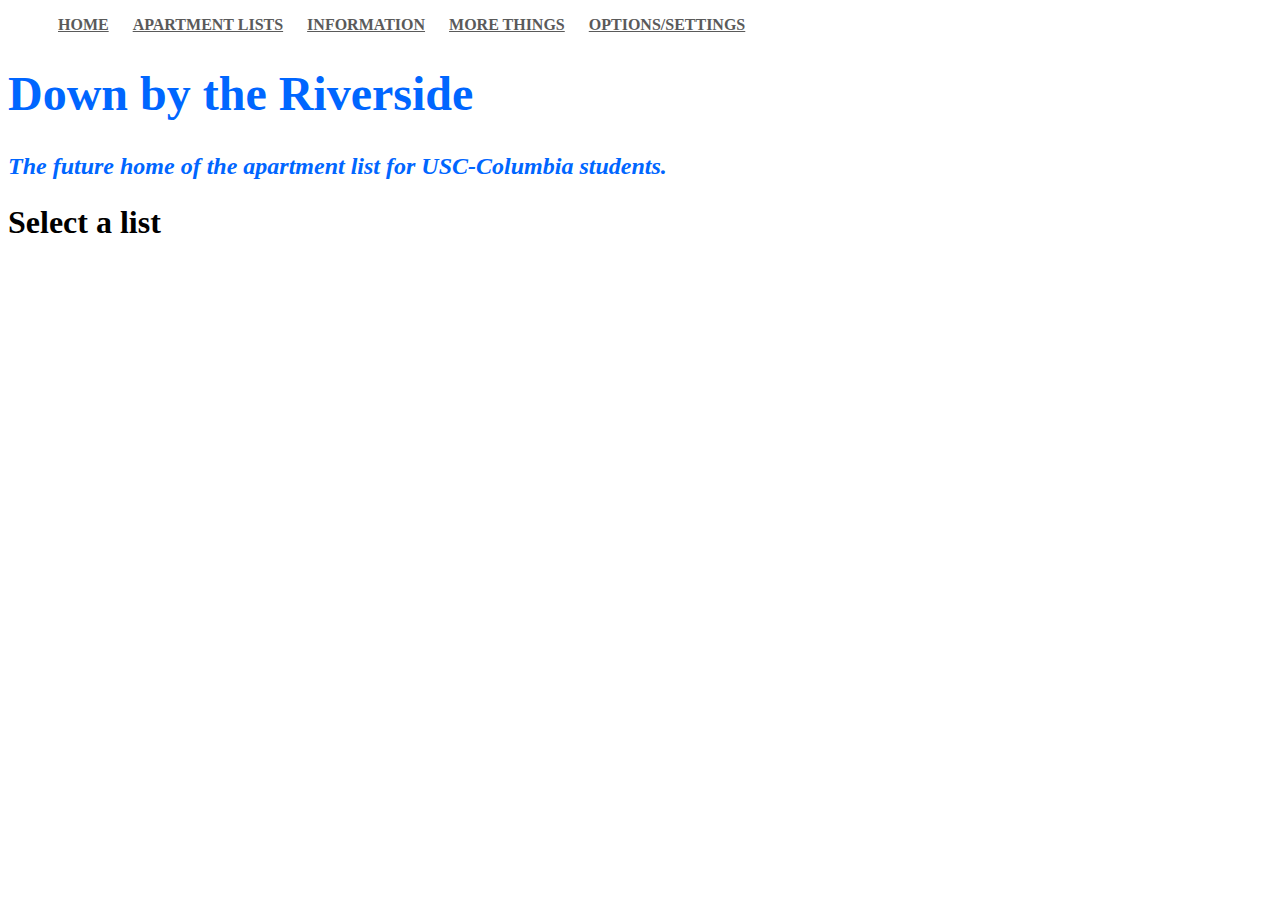
<file: index.html>
<!DOCTYPE html>
<html lang = "en">
<head>
<meta charset = "utf-8"/>
<meta name=" description" content = "Website for the over-engineered apartment list I made for my college apartment"/>
<meta name = "keywords" contents = "apartment, college, over-engineered"/>
<link href="main.css" rel="stylesheet">
</head>
<title>
</title>
<body>
	<div class="nav">
		<div class = "container">
<nav>
<ul>
<li><a href="index.html">Home</a></li>
<li><a href="MainApartmentLists.html">Apartment Lists</a></li>
<li><a href="Information.html">Information</a></li>
<li><a href="More.html">More Things</a></li>
<li><a href="Settings.html">Options/Settings</a></li>
</ul>
</nav>
</div>
</div>
<div class = "header">
<header>
<h1> Down by the Riverside </h1>
<p><em> The future home of the apartment list for USC-Columbia students.

</em></p>
</header>
</div>

<div class = "layout">
	<h1> Select a list </h1>
	
</body>
</html>
</file>
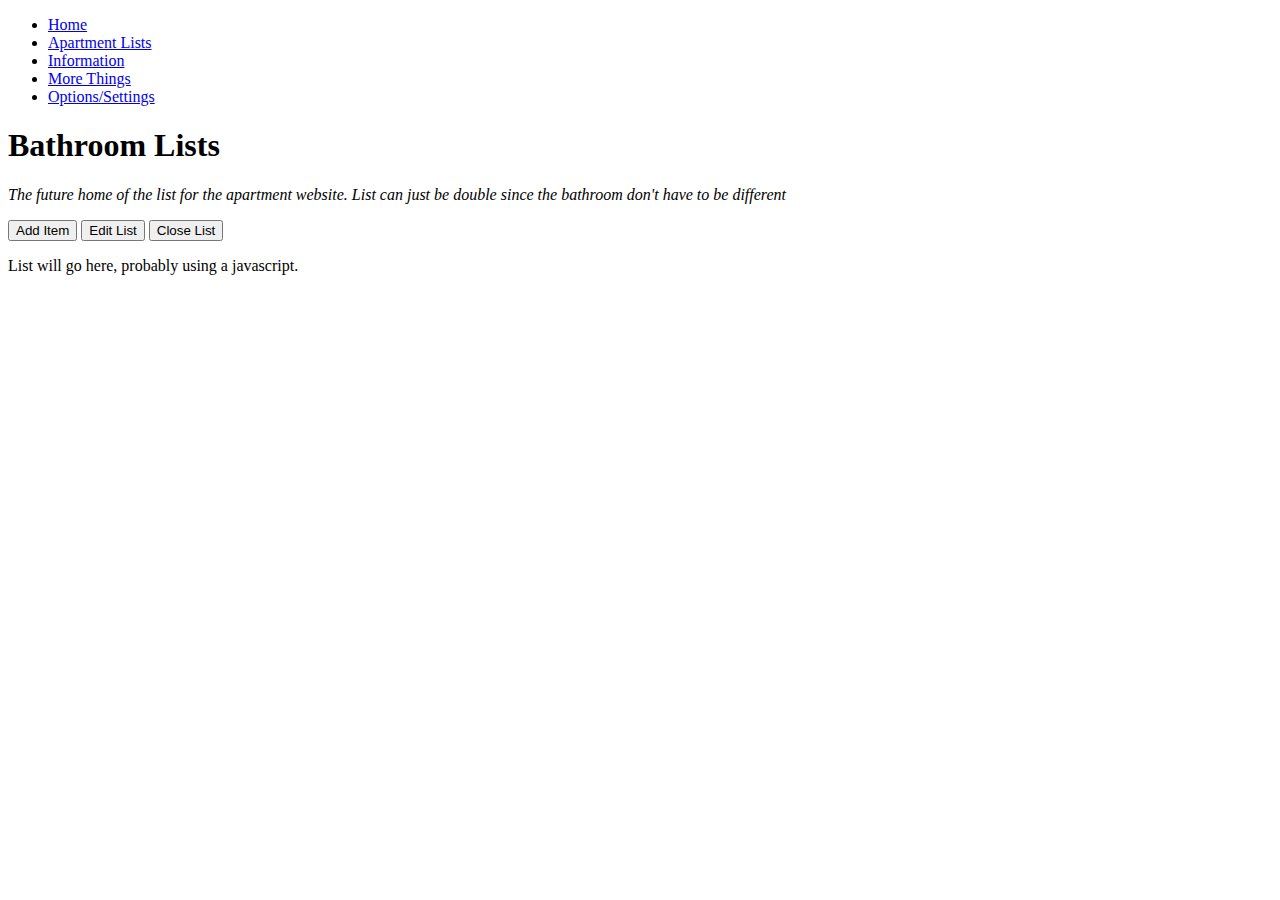
<file: Bathrooms.html>
<!DOCTYPE html>
<html lang = "en">
	<head>
		<link href = "http://s3.amazonaws.com/codecademy-content/courses/ltp/css/bootstrap.css">

		<script>type ="text/javascript" src= "placeholder.js"</script>

		<meta charset = "utf-8"/>
		<meta name=" description" content = "Website for the over-engineered apartment list I made for my
 college apartment"/>
<meta name = "keywords" contents = "apartment, college, over-engineered"/>

<link href="Lists.css" rel="stylesheet">

</head>
<title>
</title>
<body>
<div class = "nav">
<div class = "container">
<nav>
<ul>
<li><a href="index.html">Home</a></li>
<li><a href="MainApartmentLists.html">Apartment Lists</a></li>
<li><a href="Information.html">Information</a></li>
<li><a href="More.html">More Things</a></li>
<li><a href="Settings.html">Options/Settings</a></li>
</ul>
</nav>
</div>
</div>
<div class = "header">
<header>
<h1> Bathroom Lists </h1>
<p><em> The future home of the list for the apartment website. List can just be double since the bathroom don't have to be different

</em></p>
</header>
</div>
<div class = "buttons">
<button onclick ="addItem">Add Item </button>
<button onclick= "editList">Edit List </button>
<button onclick= "closeList">Close List </button>

</div>
<p> List will go here, probably using a javascript.</p>

</body>
</html>
</file>
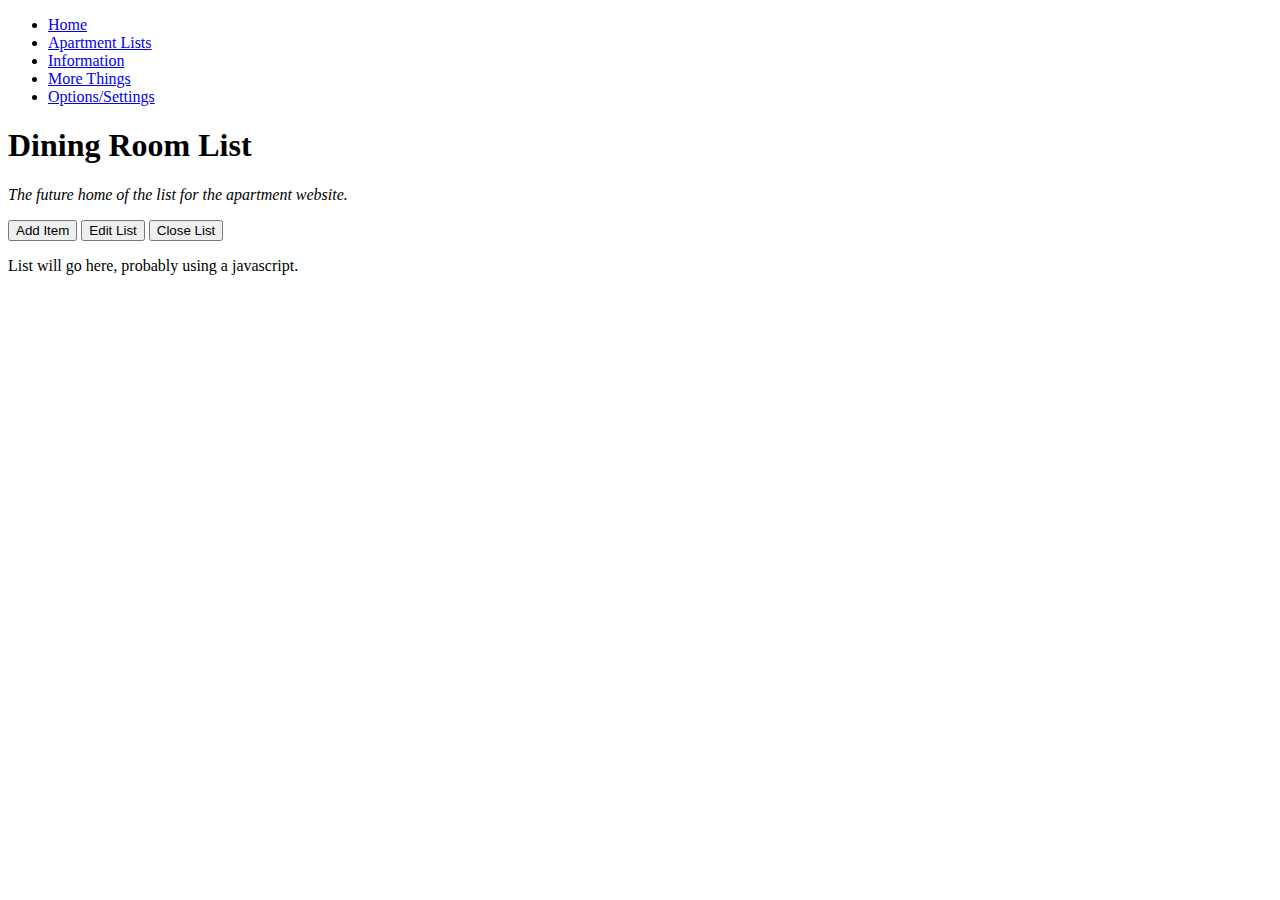
<file: DiningRoom.html>
<!DOCTYPE html>
<html lang = "en">
	<head>
		<link href = "http://s3.amazonaws.com/codecademy-content/courses/ltp/css/bootstrap.css">

		<script>type ="text/javascript" src= "placeholder.js"</script>

		<meta charset = "utf-8"/>
		<meta name=" description" content = "Website for the over-engineered apartment list I made for my
 college apartment"/>
<meta name = "keywords" contents = "apartment, college, over-engineered"/>

<link href="Lists.css" rel="stylesheet">

</head>
<title>
</title>
<body>
<div class = "nav">
<div class = "container">
<nav>
<ul>
<li><a href="index.html">Home</a></li>
<li><a href="MainApartmentLists.html">Apartment Lists</a></li>
<li><a href="Information.html">Information</a></li>
<li><a href="More.html">More Things</a></li>
<li><a href="Settings.html">Options/Settings</a></li>
</ul>
</nav>
</div>
</div>
<div class = "header">
<header>
<h1> Dining Room List </h1>
<p><em> The future home of the list for the apartment website.

</em></p>
</header>
</div>
<div class = "buttons">
<button onclick ="addItem">Add Item </button>
<button onclick= "editList">Edit List </button>
<button onclick= "closeList">Close List </button>

</div>
<p> List will go here, probably using a javascript.</p>

</body>
</html>
</file>
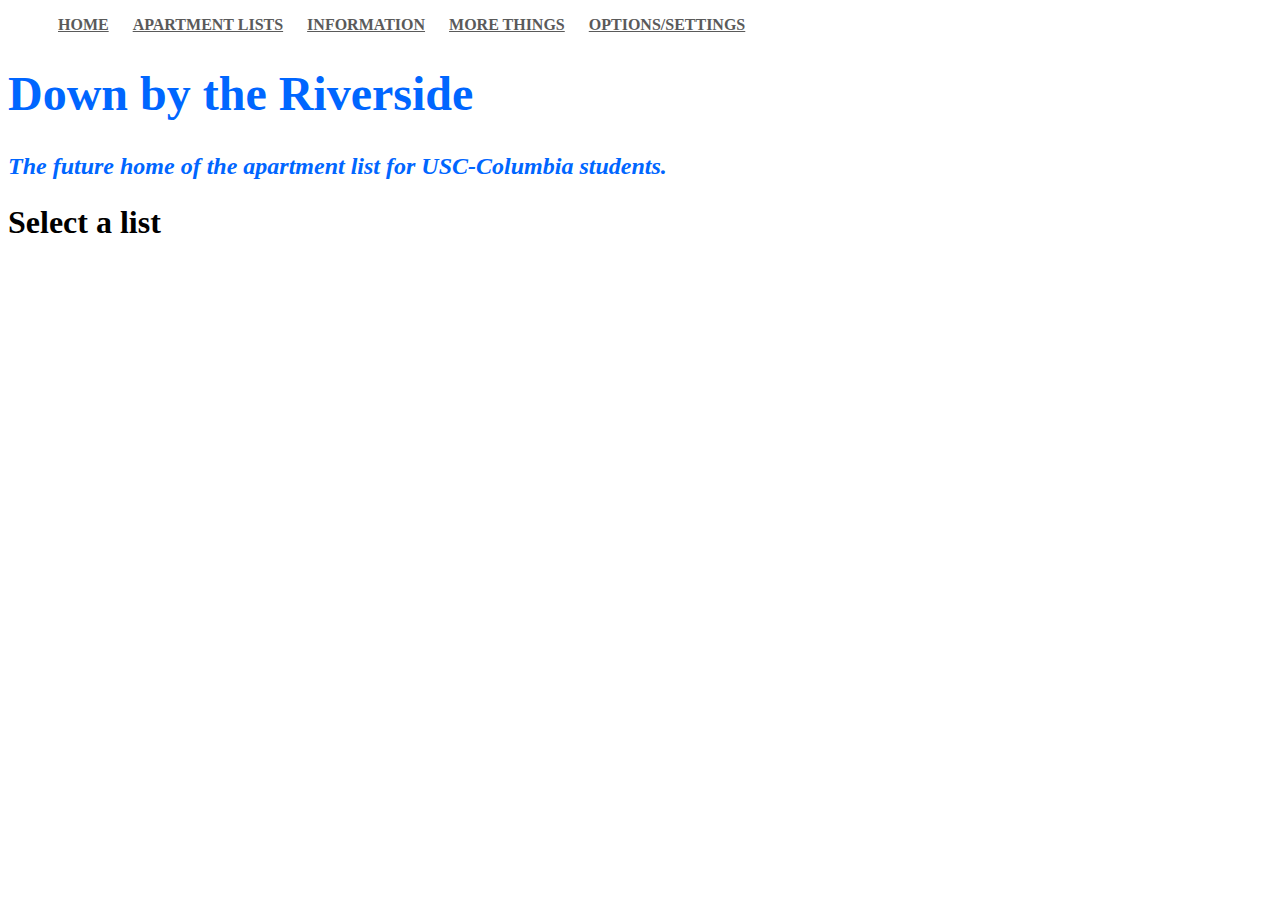
<file: home.html>
<!DOCTYPE html>
<html lang = "en">
<head>
<meta charset = "utf-8"/>
<meta name=" description" content = "Website for the over-engineered apartment list I made for my college apartment"/>
<meta name = "keywords" contents = "apartment, college, over-engineered"/>
<link href="main.css" rel="stylesheet">
</head>
<title>
</title>
<body>
	<div class="nav">
		<div class = "container">
<nav>
<ul>
<li><a href="home.html">Home</a></li>
<li><a href="lists.html">Apartment Lists</a></li>
<li><a href="information.html">Information</a></li>
<li><a href="more.html">More Things</a></li>
<li><a href="settings.html">Options/Settings</a></li>
</ul>
</nav>
</div>
</div>
<div class = "header">
<header>
<h1> Down by the Riverside </h1>
<p><em> The future home of the apartment list for USC-Columbia students.

</em></p>
</header>
</div>

<div class = "layout">
	<h1> Select a list </h1>
	
</body>
</html>
</file>
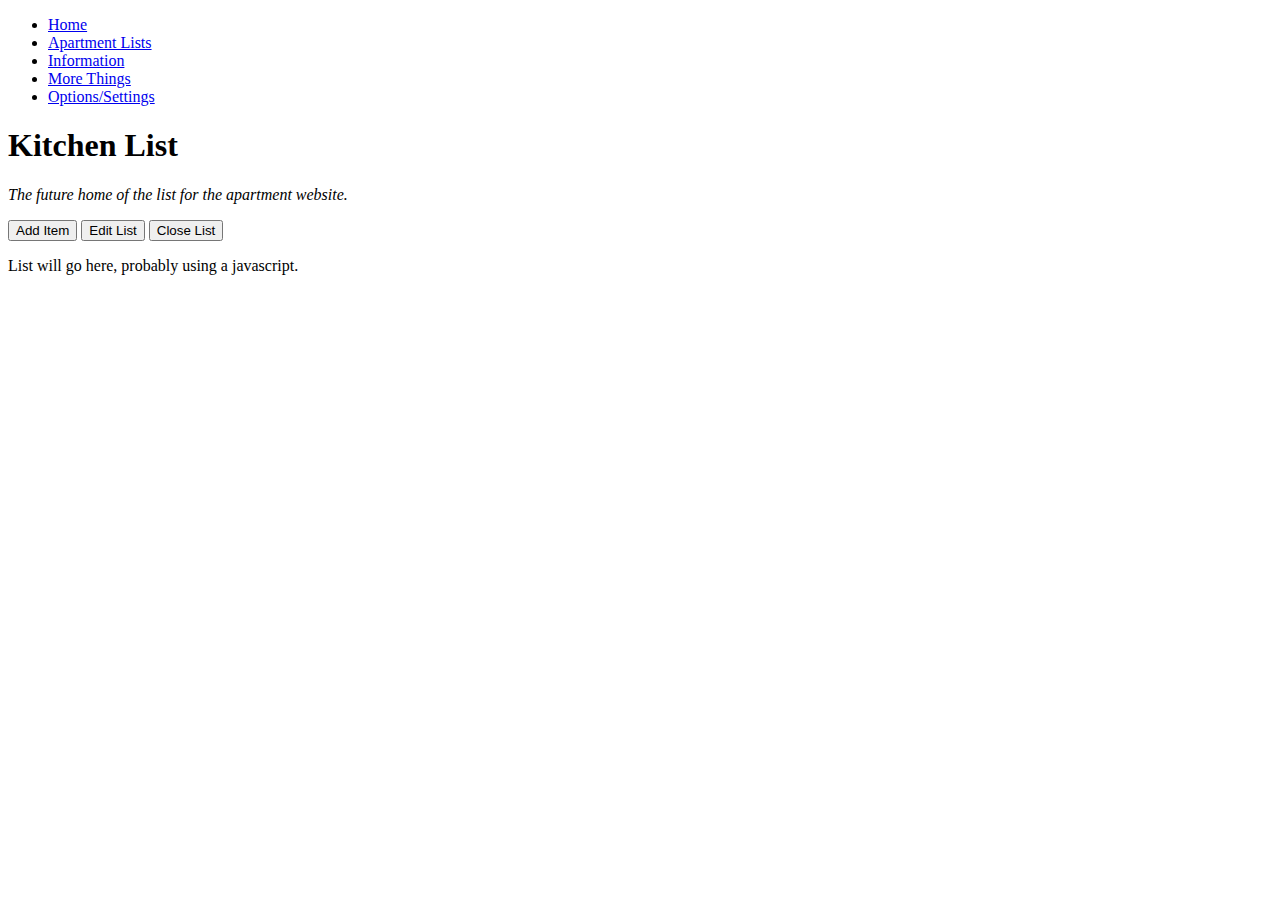
<file: Kitchen.html>
<!DOCTYPE html>
<html lang = "en">
	<head>
		<link href = "http://s3.amazonaws.com/codecademy-content/courses/ltp/css/bootstrap.css">

		<script>type ="text/javascript" src= "placeholder.js"</script>

		<meta charset = "utf-8"/>
		<meta name=" description" content = "Website for the over-engineered apartment list I made for my
 college apartment"/>
<meta name = "keywords" contents = "apartment, college, over-engineered"/>

<link href="Lists.css" rel="stylesheet">

</head>
<title>
</title>
<body>
<div class = "nav">
<div class = "container">
<nav>
<ul>
<li><a href="index.html">Home</a></li>
<li><a href="MainApartmentLists.html">Apartment Lists</a></li>
<li><a href="Information.html">Information</a></li>
<li><a href="More.html">More Things</a></li>
<li><a href="Settings.html">Options/Settings</a></li>
</ul>
</nav>
</div>
</div>
<div class = "header">
<header>
<h1> Kitchen List </h1>
<p><em> The future home of the list for the apartment website.

</em></p>
</header>
</div>
<div class = "buttons">
<button onclick ="addItem">Add Item </button>
<button onclick= "editList">Edit List </button>
<button onclick= "closeList">Close List </button>

</div>
<p> List will go here, probably using a javascript.</p>

</body>
</html>
</file>
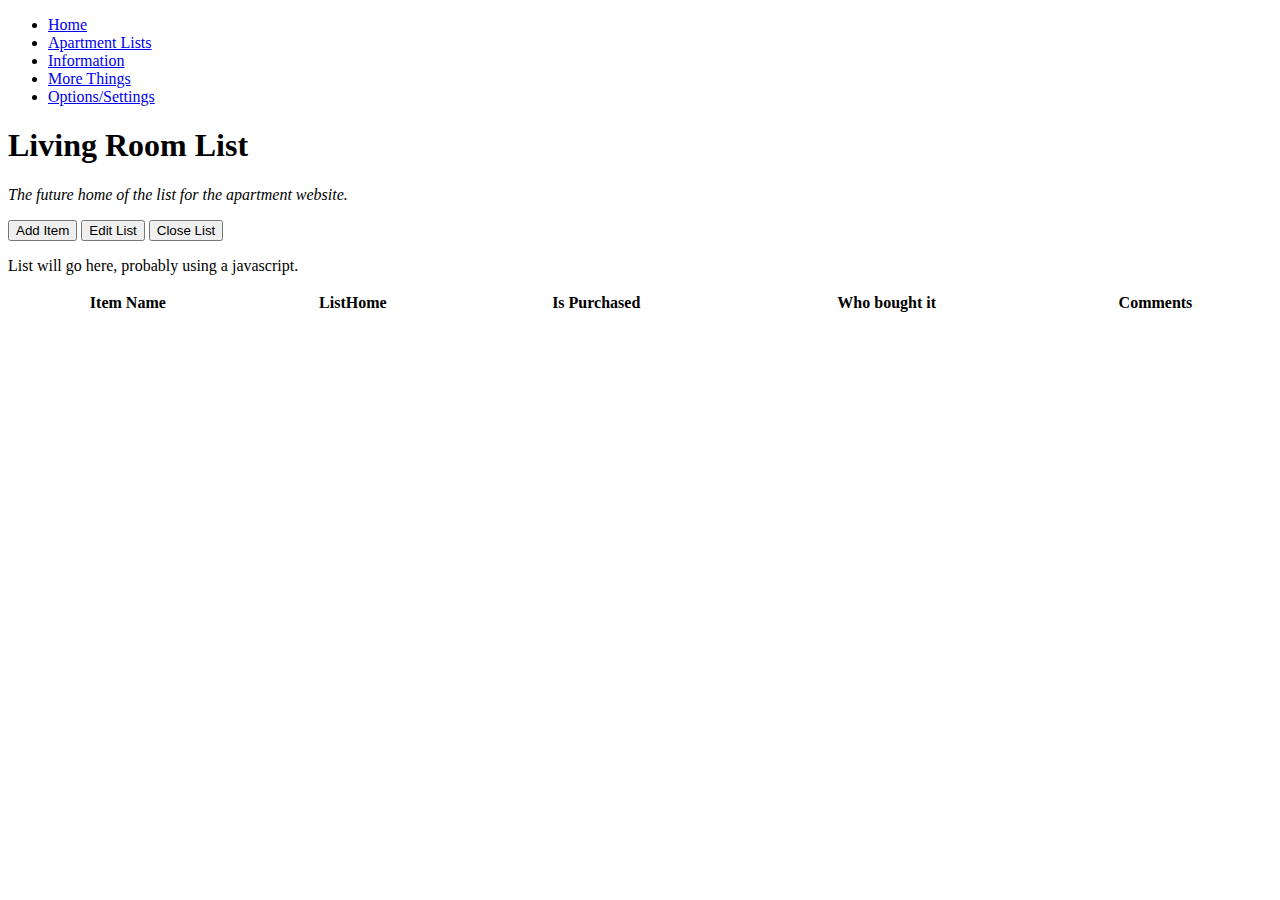
<file: LivingRoom.html>
<!DOCTYPE html>
<html lang = "en">
	<head>
		<link href = "http://s3.amazonaws.com/codecademy-content/courses/ltp/css/bootstrap.css">

		<script>type ="text/javascript" src= "placeholder.js"</script>

		<meta charset = "utf-8"/>
		<meta name=" description" content = "Website for the over-engineered apartment list I made for my
 college apartment"/>
<meta name = "keywords" contents = "apartment, college, over-engineered"/>

<link href="Lists.css" rel="stylesheet">

</head>
<title>
</title>
<body>
<div class = "nav">
<div class = "container">
<nav>
<ul>
<li><a href="index.html">Home</a></li>
<li><a href="MainApartmentLists.html">Apartment Lists</a></li>
<li><a href="Information.html">Information</a></li>
<li><a href="More.html">More Things</a></li>
<li><a href="Settings.html">Options/Settings</a></li>
</ul>
</nav>
</div>
</div>
<div class = "header">
<header>
<h1> Living Room List </h1>
<p><em> The future home of the list for the apartment website.

</em></p>
</header>
</div>
<div class = "buttons">
<button onclick ="addItem">Add Item </button>
<button onclick= "editList">Edit List </button>
<button onclick= "closeList">Close List </button>

</div>
<p> List will go here, probably using a javascript.</p>
<div class ="table">
<table style="width:100%">
	<tr>
		<th>Item Name</th>
		<th>ListHome</th>
		<th>Is Purchased</th>
		<th>Who bought it</th>
		<th>Comments</th>
	</tr>
</table>
</div>

</body>
</html>
</file>
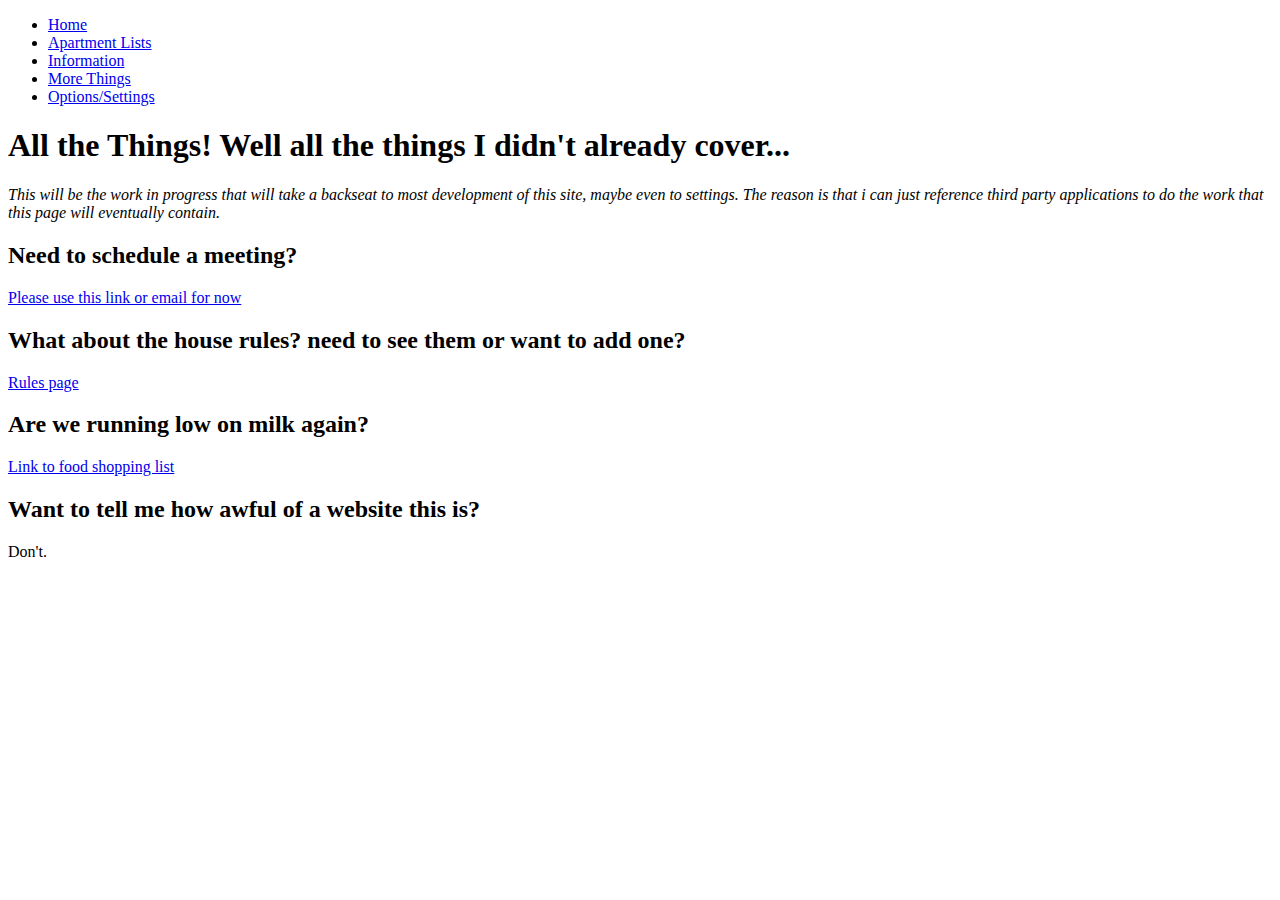
<file: More.html>
<!DOCTYPE html>
<html lang = "en">
<head>
<meta charset = "utf-8"/>
<meta name=" description" content = "Website for the over-engineered apartment list I made for my college apartment"/>
<meta name = "keywords" contents = "apartment, college, over-engineered"/>
<link href="Lists.css" rel="stylesheet">
<title>
</title>
<body>
<div class = "nav">
<div class = "container">
<nav>
<ul>
<li><a href="index.html">Home</a></li>
<li><a href="MainApartmentLists.html">Apartment Lists</a></li>
<li><a href="Information.html">Information</a></li>
<li><a href="More.html">More Things</a></li>
<li><a href="Settings.html">Options/Settings</a></li>
</ul>
</nav>
</div>
</div>
<header>
<h1> All the Things! Well all the things I didn't already cover... </h1>
<p><em> 
	This will be the work in progress that will take a backseat to most development of this site, maybe even to settings. The reason is that i can just reference third party applications to do the work that this page will eventually contain.

</em></p>
</header>
<h2> Need to schedule a meeting? </h2>
<a href = "http://doodle.com/?home">Please use this link or email for now</a>

<h2> What about the house rules? need to see them or want to add one?</h2>
<a href = "Rules.html">Rules page</a>

<h2> Are we running low on milk again? </h2>
<a href = "https://docs.google.com/document/d/11JLDHRkSDNz8VPpv5CwAsoCSzBUZaN2N6_s-w5iQJZY/edit?usp=sharing"> Link to food shopping list</a>

<h2> Want to tell me how awful of a website this is?</h2>
<p>Don't.</p>
</body>
</html>
</file>
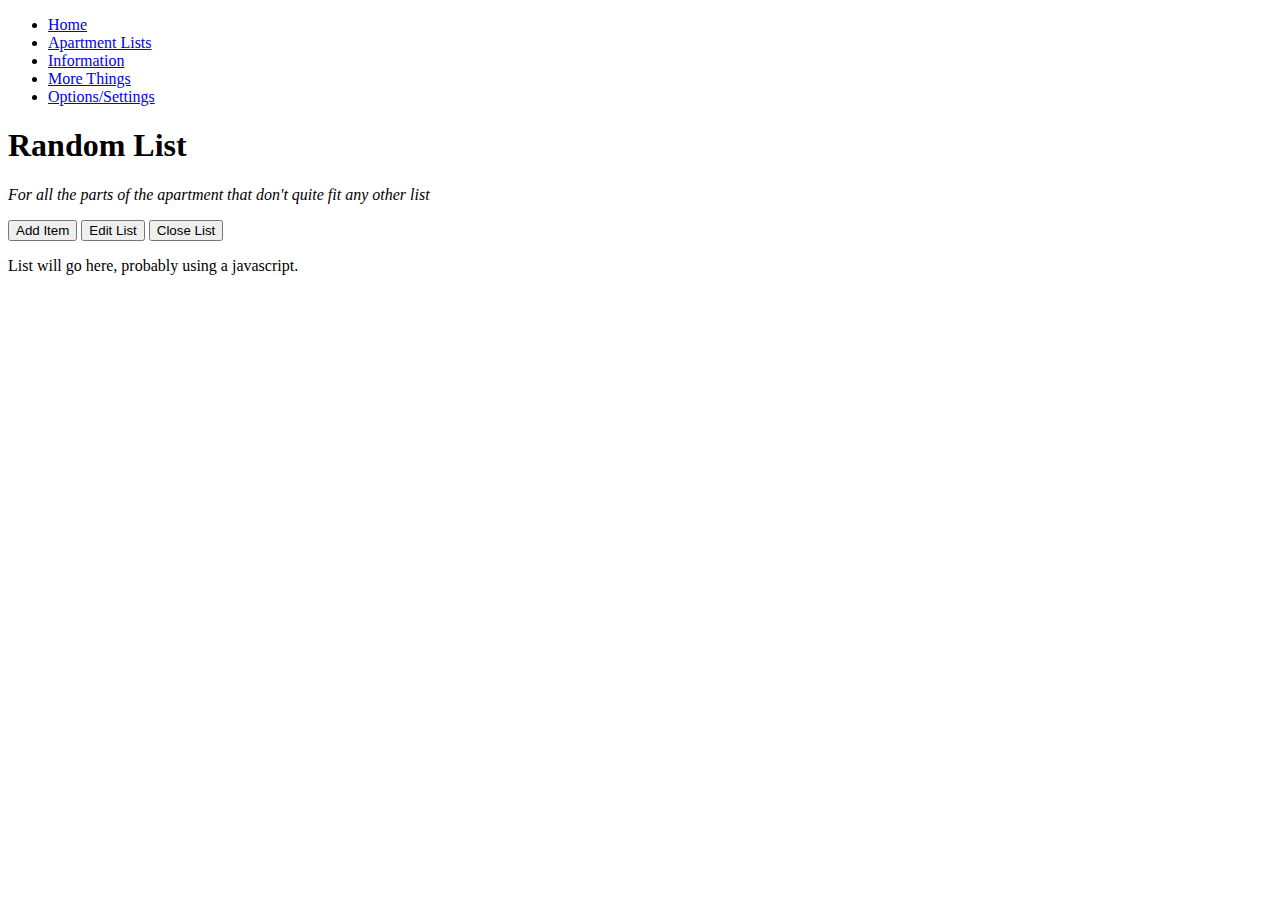
<file: Random.html>
<!DOCTYPE html>
<html lang = "en">
	<head>
		<link href = "http://s3.amazonaws.com/codecademy-content/courses/ltp/css/bootstrap.css">

		<script>type ="text/javascript" src= "placeholder.js"</script>

		<meta charset = "utf-8"/>
		<meta name=" description" content = "Website for the over-engineered apartment list I made for my
 college apartment"/>
<meta name = "keywords" contents = "apartment, college, over-engineered"/>

<link href="Lists.css" rel="stylesheet">

</head>
<title>
</title>
<body>
<div class = "nav">
<div class = "container">
<nav>
<ul>
<li><a href="index.html">Home</a></li>
<li><a href="MainApartmentLists.html">Apartment Lists</a></li>
<li><a href="Information.html">Information</a></li>
<li><a href="More.html">More Things</a></li>
<li><a href="Settings.html">Options/Settings</a></li>
</ul>
</nav>
</div>
</div>
<div class = "header">
<header>
<h1> Random List </h1>
<p><em> For all the parts of the apartment that don't quite fit any other list

</em></p>
</header>
</div>
<div class = "buttons">
<button onclick ="addItem">Add Item </button>
<button onclick= "editList">Edit List </button>
<button onclick= "closeList">Close List </button>

</div>
<p> List will go here, probably using a javascript.</p>

</body>
</html>
</file>
<file: main.css>
/*This file is the main only for lists so I need to change the name to reflect that. I need to be able to tell the difference
between this and the main website pages*/

.nav a
{
	color: #5a5a5a;
	font-size: 11;
	font-weight: bold;
	padding-top: 14px;
	padding-bottom: 14px;
	padding-left: 10px;
	padding-right: 10px;
	text-transform: uppercase;
}

.nav li
{
	display: inline;
}

.buttons 
{
	background: #FF0000;
}

.header
{
	color: #0066FF;
	font-size: 24px;
	font-weight: bolder;
	float: none;
}

.layout 
{
	background-image: url("https://cloud.githubusercontent.com/assets/4284667/8587032/8d0ee8c8-25c4-11e5-829f-f53e92ffe834.jpg");
</file>
<file: Lists.css>
#chalkboard {
  position: absolute;
}

#chalkboard,
#canvas,
#output {
  width: 768px;
  height: 690px;
}

@media only screen and (orientation:landscape) {
  #chalkboard {
    top: 0;
    left: 127px;
  }
}

@media only screen and (orientation:portrait) {
  #chalkboard {
    top: 129px;
    left: 0;
  }
}
</file>
